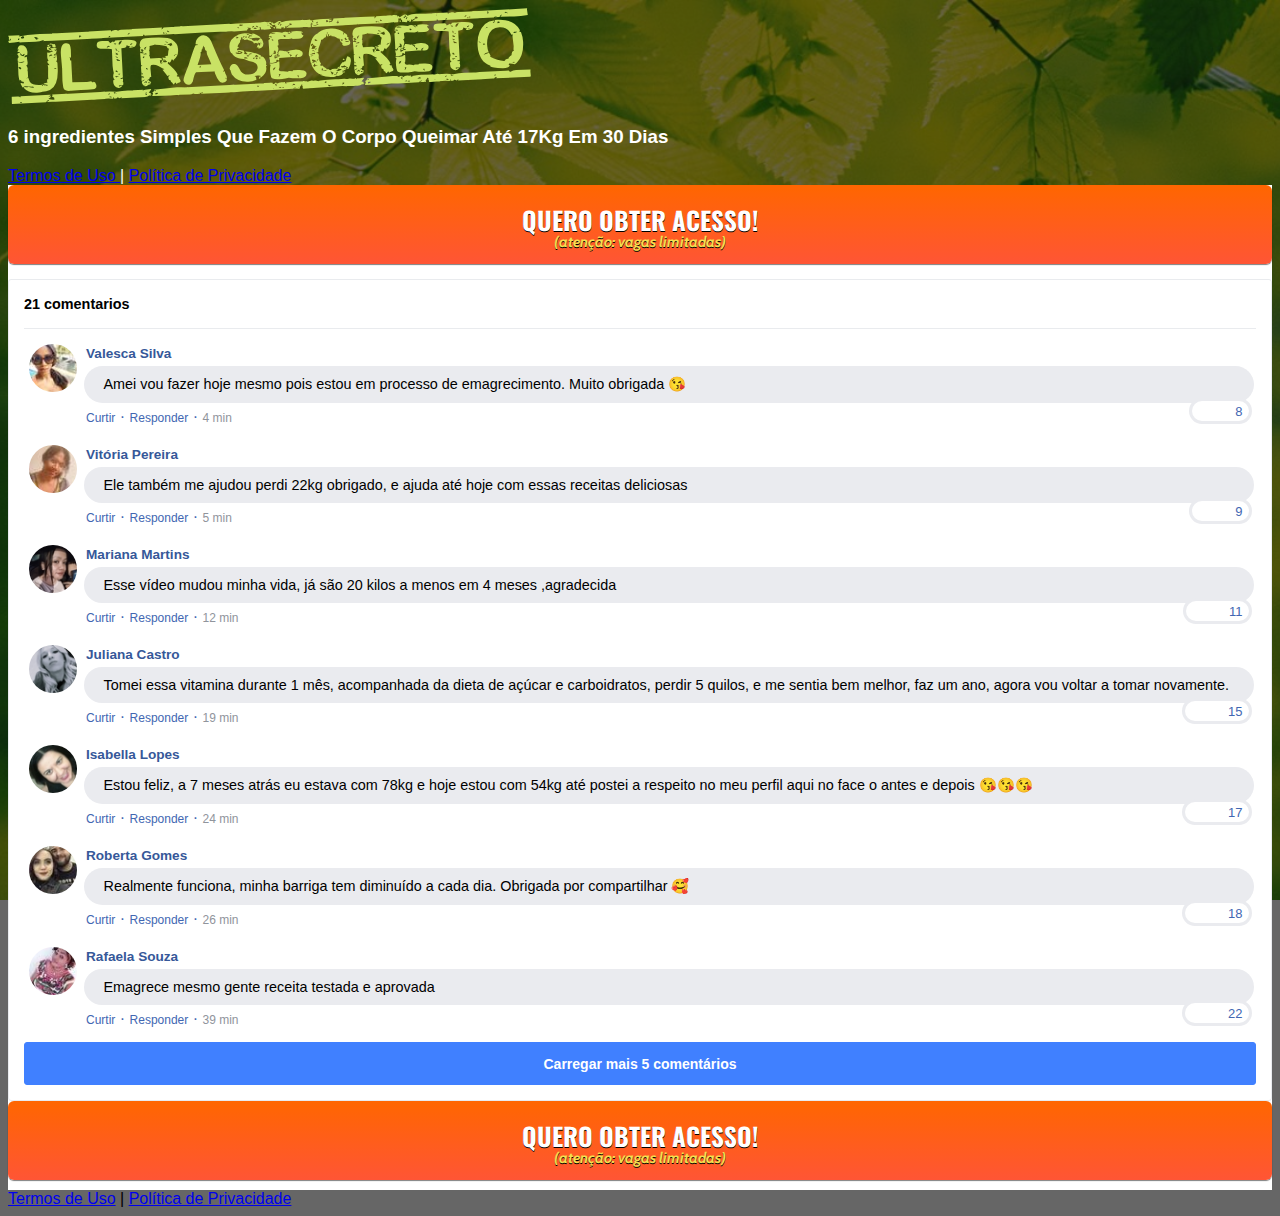
<file: index.html>
<!DOCTYPE html>
<html lang="pt-br">
  <head>
    <meta charset="utf-8">
    <meta name="viewport" content="width=device-width, initial-scale=1, shrink-to-fit=no">

    <link rel="stylesheet" href="https://stackpath.bootstrapcdn.com/bootstrap/4.1.3/css/bootstrap.min.css" integrity="sha384-MCw98/SFnGE8fJT3GXwEOngsV7Zt27NXFoaoApmYm81iuXoPkFOJwJ8ERdknLPMO" crossorigin="anonymous">

    <link rel="preconnect" href="https://fonts.googleapis.com">
    <link rel="preconnect" href="https://fonts.gstatic.com" crossorigin>
    <link href="https://fonts.googleapis.com/css2?family=Cabin:ital,wght@0,400;0,500;0,600;0,700;1,400;1,500;1,600;1,700&family=Dosis:wght@200;300;400;500;600;700;800&family=Oswald:wght@200;300;400;500;600;700&family=Signika:wght@300;400;500;600;700&display=swap" rel="stylesheet">

    <link rel="stylesheet" href="./assets/css/com.css">

    <!-- Título da Página -->
    <title>Protocolo Zero Barriga</title>
    
    <!-- Icone da Página -->
    <link rel="shortcut icon" href="./favicon.jpg">
    
    <style type="text/css">
      section{
        background-color: #ffffff;
      }

      header {
        color: white;
      }

      .guarantee{
        color: #000000;
      }
    </style>
    
    <!-- Meta Pixel Code -->
    <script>
    !function(f,b,e,v,n,t,s)
    {if(f.fbq)return;n=f.fbq=function(){n.callMethod?
    n.callMethod.apply(n,arguments):n.queue.push(arguments)};
    if(!f._fbq)f._fbq=n;n.push=n;n.loaded=!0;n.version='2.0';
    n.queue=[];t=b.createElement(e);t.async=!0;
    t.src=v;s=b.getElementsByTagName(e)[0];
    s.parentNode.insertBefore(t,s)}(window, document,'script',
    'https://connect.facebook.net/en_US/fbevents.js');
    fbq('init', '1046455202610450');
    fbq('track', 'PageView');
    </script>
    <noscript><img height="1" width="1" style="display:none"
    src="https://www.facebook.com/tr?id=1046455202610450&ev=PageView&noscript=1"
    /></noscript>
    <!-- End Meta Pixel Code -->
    
  </head>
  <body>
    <header class="py-4">
      <div class="container">
        <div class="row justify-content-center">
          <div class="col-lg-8 text-center">
            <!-- Imagem Ultrasecreto -->
            <img class="img-fluid" src="./assets/img/ultrasecreto.svg">

            <!-- Headline -->
            <h3 class="my-4"><b>6 ingredientes Simples Que Fazem O Corpo Queimar Até 17Kg Em 30 Dias</b></h3>

            <!-- VSL -->
            <script type="text/javascript" id="scr_6260bfec9aee5a0008081ec8">var s=document.createElement("script");s.src="https://scripts.converteai.net/b3a21ac1-cf75-4cf5-831f-3396b68081ad/players/6260bfec9aee5a0008081ec8/player.js",s.async=!0,document.head.appendChild(s);</script>
            
            <!-- Botão 1
            <div id="cta1" class="mt-4 d-none">
              <a href="https://pay.kiwify.com.br/QO12TaJ" class="a-btn" style="text-decoration: none;">
                <span class="span-btn">QUERO OBTER ACESSO!</span>
                <span class="span-btn2">(atenção: vagas limitadas)</span>
              </a>
            </div> -->

            <!-- Politicas de privacidade -->
            <div id="politicas" class="text-white mt-4">
              <a href="termos.html" class="text-white">
                Termos de Uso
              </a>
               | 
              <a href="privacidade.html" class="text-white">
                Política de Privacidade
              </a>
            </div>
          </div>
        </div>
      </div>
    </header>

    <section id="cta2" class="comments py-4 d-none">
      <div class="container">
        <div class="row justify-content-center">
          <div class="col-lg-8">
            
            <!-- Botão 1 -->
            <div id="cta1" class="mt-4 d-none">
              <a href="https://pay.kiwify.com.br/QO12TaJ" class="a-btn" style="text-decoration: none;">
                <span class="span-btn">QUERO OBTER ACESSO!</span>
                <span class="span-btn2">(atenção: vagas limitadas)</span>
              </a>
            </div>
            
            <div class="fb-comments" style="margin-top: 5px;">
              <div class="fb-comments-header">
                <span>21 comentarios</span>
              </div>
              <div class="fb-comments-wrapper" id="2">
                <table class="fb-comments-comment">
                  <tbody>
                    <tr>
                      <td rowspan="3" class="fb-comments-comment-img"><img
                          src="./assets/img/comentarios/m2.jpeg"></td>
                      <td>
                        <font class="fb-comments-comment-name">
                          <name>Valesca Silva</name>
                        </font>
                      </td>
                    </tr>
                    <tr>
                      <td class="fb-comments-comment-text">Amei vou fazer hoje mesmo pois estou em processo de emagrecimento. Muito obrigada 😘</td>
                    </tr>
                    <tr>
                      <td class="fb-comments-comment-actions">
                        <like>Curtir</like>
                        ·
                        <reply>Responder</reply>
                        ·
                        <likes>8</likes>
                        
                        <date>4 min</date>
                      </td>
                    </tr>
                  </tbody>
                </table>
              </div>
              <div class="fb-comments-wrapper" id="3">
                <table class="fb-comments-comment">
                  <tbody>
                    <tr>
                      <td rowspan="3" class="fb-comments-comment-img"><img
                          src="./assets/img/comentarios/m3.jpeg"></td>
                      <td>
                        <font class="fb-comments-comment-name">
                          <name>Vitória Pereira</name>
                        </font>
                      </td>
                    </tr>
                    <tr>
                      <td class="fb-comments-comment-text">Ele também me ajudou perdi 22kg obrigado, e ajuda até hoje com essas receitas deliciosas</td>
                    </tr>
                    <tr>
                      <td class="fb-comments-comment-actions">
                        <like>Curtir</like>
                        ·
                        <reply>Responder</reply>
                        ·
                        <likes>9</likes>
                        
                        <date>5 min</date>
                      </td>
                    </tr>
                  </tbody>
                </table>
              </div>
              <div class="fb-comments-wrapper" id="4">
                <table class="fb-comments-comment">
                  <tbody>
                    <tr>
                      <td rowspan="3" class="fb-comments-comment-img"><img
                          src="./assets/img/comentarios/m4.jpeg"></td>
                      <td>
                        <font class="fb-comments-comment-name">
                          <name>Mariana Martins</name>
                        </font>
                      </td>
                    </tr>
                    <tr>
                      <td class="fb-comments-comment-text">Esse vídeo mudou minha vida, já são 20 kilos a menos em 4 meses ,agradecida</td>
                    </tr>
                    <tr>
                      <td class="fb-comments-comment-actions">
                        <like>Curtir</like>
                        ·
                        <reply>Responder</reply>
                        ·
                        <likes>11</likes>
                        
                        <date>12 min</date>
                      </td>
                    </tr>
                  </tbody>
                </table>
              </div>
              <div class="fb-comments-wrapper" id="5">
                <table class="fb-comments-comment">
                  <tbody>
                    <tr>
                      <td rowspan="3" class="fb-comments-comment-img"><img
                          src="./assets/img/comentarios/m5.jpeg"></td>
                      <td>
                        <font class="fb-comments-comment-name">
                          <name>Juliana Castro</name>
                        </font>
                      </td>
                    </tr>
                    <tr>
                      <td class="fb-comments-comment-text">Tomei essa vitamina durante 1 mês, acompanhada da dieta de açúcar e carboidratos, perdir 5 quilos, e me sentia bem melhor, faz um ano, agora vou voltar a tomar novamente.</td>
                    </tr>
                    <tr>
                      <td class="fb-comments-comment-actions">
                        <like>Curtir</like>
                        ·
                        <reply>Responder</reply>
                        ·
                        <likes>15</likes>
                        
                        <date>19 min</date>
                      </td>
                    </tr>
                  </tbody>
                </table>
              </div>
              <div class="fb-comments-wrapper" id="6">
                <table class="fb-comments-comment">
                  <tbody>
                    <tr>
                      <td rowspan="3" class="fb-comments-comment-img"><img
                          src="./assets/img/comentarios/m6.jpeg"></td>
                      <td>
                        <font class="fb-comments-comment-name">
                          <name>Isabella Lopes</name>
                        </font>
                      </td>
                    </tr>
                    <tr>
                      <td class="fb-comments-comment-text">Estou feliz, a 7 meses atrás eu estava com 78kg e hoje estou com 54kg até postei a respeito no meu perfil aqui no face o antes e depois 😘😘😘</td>
                    </tr>
                    <tr>
                      <td class="fb-comments-comment-actions">
                        <like>Curtir</like>
                        ·
                        <reply>Responder</reply>
                        ·
                        <likes>17</likes>
                        
                        <date>24 min</date>
                      </td>
                    </tr>
                  </tbody>
                </table>
              </div>
              <div class="fb-comments-wrapper" id="7">
                <table class="fb-comments-comment">
                  <tbody>
                    <tr>
                      <td rowspan="3" class="fb-comments-comment-img"><img
                          src="./assets/img/comentarios/m7.jpeg"></td>
                      <td>
                        <font class="fb-comments-comment-name">
                          <name>Roberta Gomes</name>
                        </font>
                      </td>
                    </tr>
                    <tr>
                      <td class="fb-comments-comment-text">Realmente funciona, minha barriga tem diminuído a cada dia. Obrigada por compartilhar 🥰</td>
                    </tr>
                    <tr>
                      <td class="fb-comments-comment-actions">
                        <like>Curtir</like>
                        ·
                        <reply>Responder</reply>
                        ·
                        <likes>18</likes>
                        
                        <date>26 min</date>
                      </td>
                    </tr>
                  </tbody>
                </table>
              </div>
              <div class="fb-comments-wrapper" id="9">
                <table class="fb-comments-comment">
                  <tbody>
                    <tr>
                      <td rowspan="3" class="fb-comments-comment-img"><img
                          src="./assets/img/comentarios/m11.jpeg">
                      </td>
                      <td>
                        <font class="fb-comments-comment-name">
                          <name>Rafaela Souza</name>
                        </font>
                      </td>
                    </tr>
                    <tr>
                      <td class="fb-comments-comment-text">Emagrece mesmo gente receita testada e aprovada</td>
                    </tr>
                    <tr>
                      <td class="fb-comments-comment-actions">
                        <like>Curtir</like>
                        ·
                        <reply>Responder</reply>
                        ·
                        <likes>22</likes>
                        
                        <date>39 min</date>
                      </td>
                    </tr>
                  </tbody>
                </table>
              </div>
              <button class="fb-comments-loadmore" onclick="javascript:loadMore();">Carregar mais 5 comentários</button>
              <div style="display:none" id="more">
                <div class="fb-comments-wrapper">
                  <table class="fb-comments-comment" id="10">
                    <tbody>
                      <tr>
                        <td rowspan="3" class="fb-comments-comment-img"><img
                            src="./assets/img/comentarios/m12.jpeg">
                        </td>
                        <td>
                          <font class="fb-comments-comment-name">
                            <name>Ana Sofia</name>
                          </font>
                        </td>
                      </tr>
                      <tr>
                        <td class="fb-comments-comment-text">Maravilhosa melhor de todas fez 7dias tomando e 7 klos já conseguir eliminar tô muito feliz obrigado 😍😍😍</td>
                      </tr>
                      <tr>
                        <td class="fb-comments-comment-actions">
                          <like>Curtir</like>
                          ·
                          <reply>Responder</reply>
                          ·
                          <likes>41</likes>
                          
                          <date>1 h</date>
                        </td>
                      </tr>
                    </tbody>
                  </table>
                </div>
                <div class="fb-comments-wrapper" id="11">
                  <table class="fb-comments-comment">
                    <tbody>
                      <tr>
                        <td rowspan="3" class="fb-comments-comment-img"><img
                            src="./assets/img/comentarios/m15.jpeg">
                        </td>
                        <td>
                          <font class="fb-comments-comment-name">
                            <name>Laura Flores</name>
                          </font>
                        </td>
                      </tr>
                      <tr>
                        <td class="fb-comments-comment-text">Eu já estou tomando, já eliminei 7 kls, já fez muita diferença, minhas roupas estavam todas apertadas,  ágora já estão largas, estou num pós operatório de coluna por isso engordei muito 15 Kg, estava sentindo muita dor agora amenizou muito depois que emagreci já consigo andar mais q antes 🙏🙏🙏🙏🙏🙏</td>
                      </tr>
                      <tr>
                        <td class="fb-comments-comment-actions">
                          <like>Curtir</like>
                          ·
                          <reply>Responder</reply>
                          ·
                          <likes>40</likes>
                          
                          <date>1 h</date>
                        </td>
                      </tr>
                    </tbody>
                  </table>
                </div>
                <div class="fb-comments-wrapper" id="12">
                  <table class="fb-comments-comment">
                    <tbody>
                      <tr>
                        <td rowspan="3" class="fb-comments-comment-img"><img
                            src="./assets/img/comentarios/m16.jpeg">
                        </td>
                        <td>
                          <font class="fb-comments-comment-name">
                            <name>Daniela Costa</name>
                          </font>
                        </td>
                      </tr>
                      <tr>
                        <td class="fb-comments-comment-text">Muito Obrigada tem me ajudado e muito,Adorei ...Durmo super bem e vendo resultado ..🌹🥰🙋</td>
                      </tr>
                      <tr>
                        <td class="fb-comments-comment-actions">
                          <like>Curtir</like>
                          ·
                          <reply>Responder</reply>
                          ·
                          <likes>47</likes>
                          
                          <date>1 h</date>
                        </td>
                      </tr>
                    </tbody>
                  </table>
                </div>
                <div class="fb-comments-wrapper" id="13">
                  <table class="fb-comments-comment">
                    <tbody>
                      <tr>
                        <td rowspan="3" class="fb-comments-comment-img"><img
                            src="./assets/img/comentarios/m17.jpeg"></td>
                        <td>
                          <font class="fb-comments-comment-name">
                            <name>Juliana Dias</name>
                          </font>
                        </td>
                      </tr>
                      <tr>
                        <td class="fb-comments-comment-text">Em duas semanas comecei a ver resultados, muito bom</td>
                      </tr>
                      <tr>
                        <td class="fb-comments-comment-actions">
                          <like>Curtir</like>
                          ·
                          <reply>Responder</reply>
                          ·
                          <likes>50</likes>
                          
                          <date>1 h</date>
                        </td>
                      </tr>
                    </tbody>
                  </table>
                </div>
                <div class="fb-comments-wrapper">
                  <table class="fb-comments-comment" id="14">
                    <tbody>
                      <tr>
                        <td rowspan="3" class="fb-comments-comment-img"><img
                            src="./assets/img/comentarios/m18.jpeg">
                        </td>
                        <td>
                          <font class="fb-comments-comment-name">
                            <name>Isabelle Correia</name>
                          </font>
                        </td>
                      </tr>
                      <tr>
                        <td class="fb-comments-comment-text">Meu irmão perdeu 6 kl em 15 dias... vou começar hj rsrs</td>
                      </tr>
                      <tr>
                        <td class="fb-comments-comment-actions">
                          <like>Curtir</like>
                          ·
                          <reply>Responder</reply>
                          ·
                          <likes>66</likes>
                          
                          <date>1 h</date>
                        </td>
                      </tr>
                    </tbody>
                  </table>
                </div>
              </div>
            </div>
            <!-- Botão 2 -->
            <div id="cta3" class="mt-4 d-none">
              <a href="https://pay.kiwify.com.br/QO12TaJ" class="a-btn" style="text-decoration: none;">
                <span class="span-btn">QUERO OBTER ACESSO!</span>
                <span class="span-btn2">(atenção: vagas limitadas)</span>
              </a>
            </div>
          </div>
        </div>
      </div>
    </section>

    <footer id="cta4" class="bg-dark py-3 text-center d-none">
      <div class="text-white"><a href="termos.html" class="text-white">Termos de Uso</a> | <a href="privacidade.html" class="text-white">Política de Privacidade</a></div>
    </footer>

    <script type="text/javascript">
      setTimeout(() => {document.getElementById("cta1").classList.remove("d-none"); document.getElementById("cta2").classList.remove("d-none"); document.getElementById("cta3").classList.remove("d-none"); document.getElementById("cta4").classList.remove("d-none"); document.getElementById("politicas").classList.add("d-none")}, 1242000); // temporização da Call to Action (em milissegundos) Padrão: 1242000
    </script>

    <script src="https://code.jquery.com/jquery-3.3.1.slim.min.js" integrity="sha384-q8i/X+965DzO0rT7abK41JStQIAqVgRVzpbzo5smXKp4YfRvH+8abtTE1Pi6jizo" crossorigin="anonymous"></script>
    <script src="https://cdnjs.cloudflare.com/ajax/libs/popper.js/1.14.3/umd/popper.min.js" integrity="sha384-ZMP7rVo3mIykV+2+9J3UJ46jBk0WLaUAdn689aCwoqbBJiSnjAK/l8WvCWPIPm49" crossorigin="anonymous"></script>
    <script src="https://stackpath.bootstrapcdn.com/bootstrap/4.1.3/js/bootstrap.min.js" integrity="sha384-ChfqqxuZUCnJSK3+MXmPNIyE6ZbWh2IMqE241rYiqJxyMiZ6OW/JmZQ5stwEULTy" crossorigin="anonymous"></script>
    <script src="./assets/js/com.js"></script>
  </body>
</html>
</file>
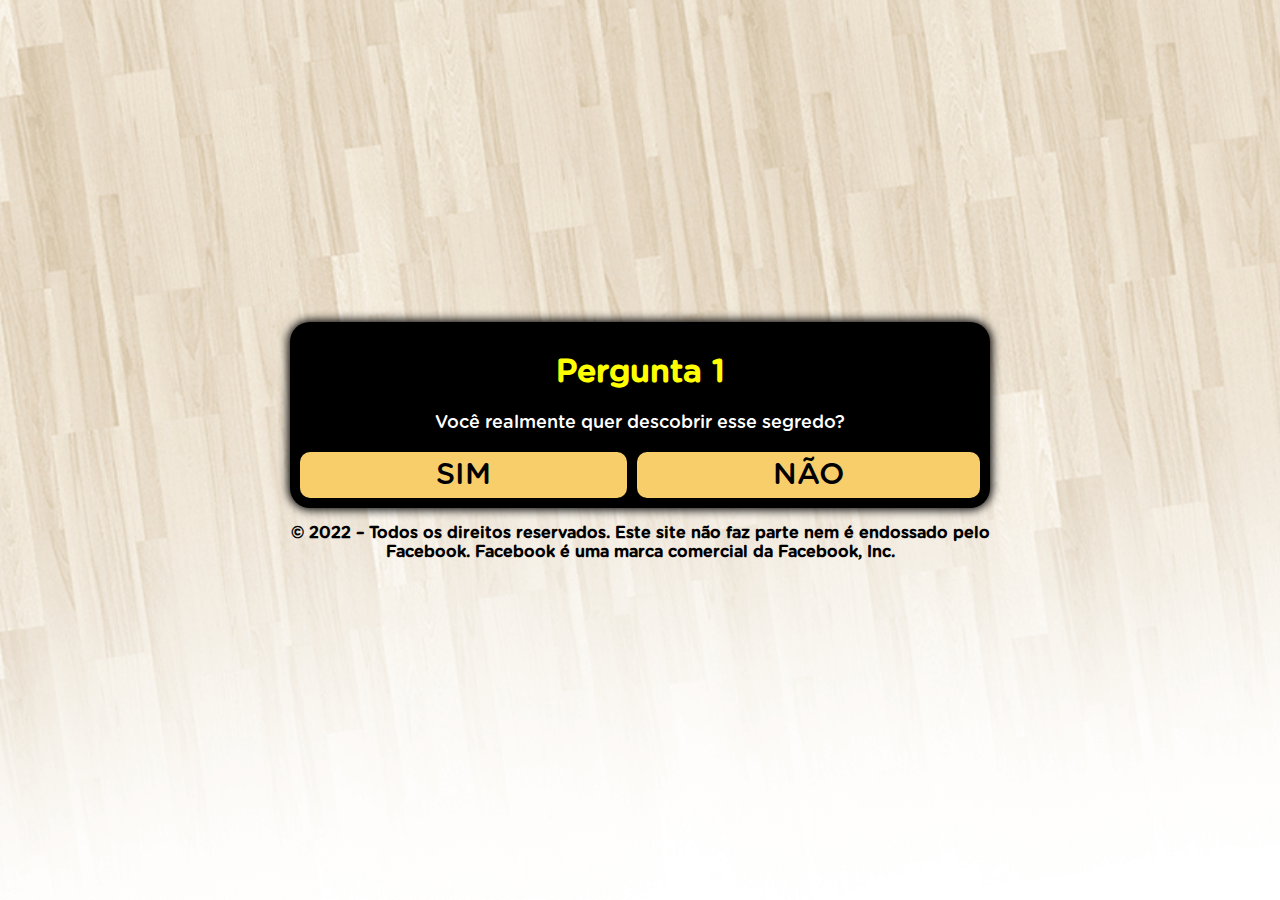
<file: quiz/index.html>
<!DOCTYPE html>
<html lang="pt-br">
  <head>
    <meta charset="utf-8">
    <meta name="viewport" content="width=device-width, initial-scale=1, shrink-to-fit=no">
    <link rel="shortcut icon" href="favicon.jpg">
    <title>Perca de peso</title>
    <style>
      header {
        background:"headerbg2.png";
        background-repeat: no-repeat;
      }
      @font-face {
        font-family: Gotham Rounded;
        src: url("font.otf") format("opentype");
      }
      *, *::before, *::after {
        box-sizing: border-box;
        font-family: Gotham Rounded;
      }
      body {
        padding: 0;
        margin: 0;
        display: flex;
        flex-direction: column;
        justify-content: center;
        align-items: center;
        width: 100vw;
        height: 100vh;
        background: url("fundo.png");
        background-size: cover;
        background-repeat: no-repeat;
      }
      .container {
        width: 700px;
        max-width: 90%;
      }
      .black {
        background-color: black;
        padding: 10px;
        text-align: center;
        border-radius: 20px;
        box-shadow: 0 0 10px 2px black;
      }
      .answer {
        display: grid;
        grid-template-columns: repeat(2, auto);
        gap: 10px;
      }
      @media (max-width: 991px) {
        .answer {
          display: grid;
          grid-template-columns: repeat(1, auto);
          gap: 10px;
        }
      }
      .btn {
        border-radius: 10px;
        padding: 5px 10px;
        font-size: 30px;
        background-color: #f7ce6a;
        outline: none;
        text-decoration: none;
        color: black;
        border: none;
      }
      .black h1 {
        color: yellow;
      }
      .black p {
        font-size: 18px;
        color: white;
      }
      .hide {
        display: none;
      }
    </style>
    
    <!-- Meta Pixel Code -->
    <script>
    !function(f,b,e,v,n,t,s)
    {if(f.fbq)return;n=f.fbq=function(){n.callMethod?
    n.callMethod.apply(n,arguments):n.queue.push(arguments)};
    if(!f._fbq)f._fbq=n;n.push=n;n.loaded=!0;n.version='2.0';
    n.queue=[];t=b.createElement(e);t.async=!0;
    t.src=v;s=b.getElementsByTagName(e)[0];
    s.parentNode.insertBefore(t,s)}(window, document,'script',
    'https://connect.facebook.net/en_US/fbevents.js');
    fbq('init', '1046455202610450');
    fbq('track', 'AddToCart');
    </script>
    <noscript><img height="1" width="1" style="display:none"
    src="https://www.facebook.com/tr?id=1046455202610450&ev=AddToCart&noscript=1"
    /></noscript>
    <!-- End Meta Pixel Code -->
    
  </head>
  <body>
    <div class="container">
      <div class="black">
        <div id="primeira">
          <div class="question">
            <h1>Pergunta 1</h1>
            <p>Você realmente quer descobrir esse segredo?</p>
          </div>
          <div class="answer">
            <button class="btn" onclick="segunda()">SIM</button>
            <button class="btn" onclick="segunda()">NÃO</button>
          </div>
        </div>
        <div id="segunda" class="hide">
          <div class="question">
            <h1>Pergunta 2</h1>
            <p>Você promete não revelar para ninguém?</p>
          </div>
          <div class="answer">
            <button class="btn" onclick="terceira()">SIM</button>
            <button class="btn" onclick="terceira()">NÃO</button>
          </div>
        </div>
        <div id="terceira" class="hide">
          <div class="question">
            <h1>Pergunta 3</h1>
            <p>O vídeo a seguir tem um limite para pouquíssimas pessoas verem ao mesmo tempo... Você pretende ver até o fim?</p>
          </div>
          <div class="answer">
            <button class="btn" onclick="redirect()">SIM</button>
            <button class="btn" onclick="redirect()">NÃO</button>
          </div>
        </div>
      </div>
      <p style="text-align: center; font-weight: bold;">© 2022 – Todos os direitos reservados. Este site não faz parte nem é endossado pelo Facebook. Facebook é uma marca comercial da Facebook, Inc.</p>
    </div>
    <script>
      function segunda() {
        document.getElementById("primeira").classList.add("hide")
        document.getElementById("segunda").classList.remove("hide")
      }
      function terceira() {
        document.getElementById("segunda").classList.add("hide")
        document.getElementById("terceira").classList.remove("hide")
      }
      function redirect() {
        window.location.replace("http://protocoloqueimade36horas.online");
      }
    </script>
  </body>
</html>
</file>
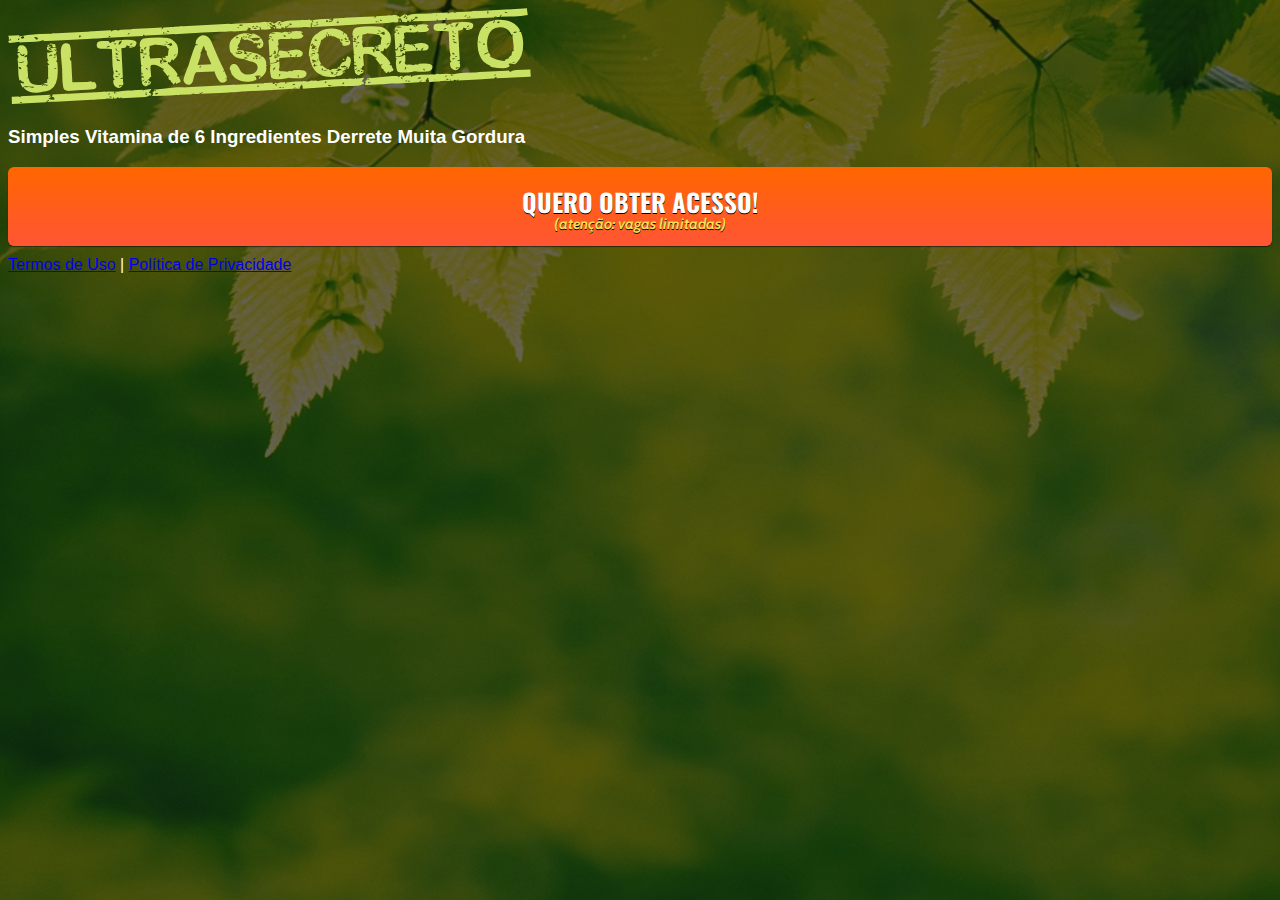
<file: template/index.html>
<!DOCTYPE html>
<html lang="pt-br">
  <head>
    <meta charset="utf-8">
    <meta name="viewport" content="width=device-width, initial-scale=1, shrink-to-fit=no">

    <link rel="stylesheet" href="https://stackpath.bootstrapcdn.com/bootstrap/4.1.3/css/bootstrap.min.css" integrity="sha384-MCw98/SFnGE8fJT3GXwEOngsV7Zt27NXFoaoApmYm81iuXoPkFOJwJ8ERdknLPMO" crossorigin="anonymous">

    <link rel="preconnect" href="https://fonts.googleapis.com">
    <link rel="preconnect" href="https://fonts.gstatic.com" crossorigin>
    <link href="https://fonts.googleapis.com/css2?family=Cabin:ital,wght@0,400;0,500;0,600;0,700;1,400;1,500;1,600;1,700&family=Dosis:wght@200;300;400;500;600;700;800&family=Oswald:wght@200;300;400;500;600;700&family=Signika:wght@300;400;500;600;700&display=swap" rel="stylesheet">

    <link rel="stylesheet" href="./assets/css/com.css">

    <!-- Título da Página -->
    <title>Protocolo Zero Barriga</title>
    
    <style type="text/css">
      body {
        color: white;
        background-image: url("assets/img/bg.jpeg");
        background-color: rgba(0, 0, 0, 0.6);
        background-position: center;
        background-size: cover;
        background-attachment: fixed;
        background-blend-mode: darken;
      }
    </style>

  </head>
  <body>
    
    <header class="py-4">
      <div class="container">
        <div class="row justify-content-center">
          <div class="col-lg-8 text-center">
            <!-- Imagem Ultrasecreto -->
            <img class="img-fluid" src="./assets/img/ultrasecreto.svg">

            <!-- Headline -->
            <h3 class="my-4"><b>Simples Vitamina de 6 Ingredientes Derrete Muita Gordura</b></h3>

            <!-- VSL -->
            <script type="text/javascript" id="scr_623a0df5752ce700085c5716">var s=document.createElement("script");s.src="https://cdn.converteai.net/ac70dec2-0890-4800-87bf-5d4f269739de/players/623a0df5752ce700085c5716/player.js",s.async=!0,document.head.appendChild(s);</script>

            <!-- Botão -->
            <div id="cta1" class="mt-4 d-none">
              <a href=https://pay.kiwify.com.br/Sq7EpfS class="a-btn" style="text-decoration: none;">
                <span class="span-btn">QUERO OBTER ACESSO!</span>
                <span class="span-btn2">(atenção: vagas limitadas)</span>
              </a>
            </div>

            <!-- Termos de Uso e Política de Privacidade -->
            <div class="text-white mt-4"><a href="termos.html" class="text-white">Termos de Uso</a> | <a href="privacidade.html" class="text-white">Política de Privacidade</a></div>
          </div>
        </div>
      </div>
    </header>

    <script type="text/javascript">
      setTimeout(() => {document.getElementById("cta1").classList.remove("d-none")}, 1703000); // temporização da Call to Action (em milissegundos)
    </script>

    <script src="https://code.jquery.com/jquery-3.3.1.slim.min.js" integrity="sha384-q8i/X+965DzO0rT7abK41JStQIAqVgRVzpbzo5smXKp4YfRvH+8abtTE1Pi6jizo" crossorigin="anonymous"></script>
    <script src="https://cdnjs.cloudflare.com/ajax/libs/popper.js/1.14.3/umd/popper.min.js" integrity="sha384-ZMP7rVo3mIykV+2+9J3UJ46jBk0WLaUAdn689aCwoqbBJiSnjAK/l8WvCWPIPm49" crossorigin="anonymous"></script>
    <script src="https://stackpath.bootstrapcdn.com/bootstrap/4.1.3/js/bootstrap.min.js" integrity="sha384-ChfqqxuZUCnJSK3+MXmPNIyE6ZbWh2IMqE241rYiqJxyMiZ6OW/JmZQ5stwEULTy" crossorigin="anonymous"></script>
    <script src="./assets/js/com.js"></script>
  </body>
</html>
</file>
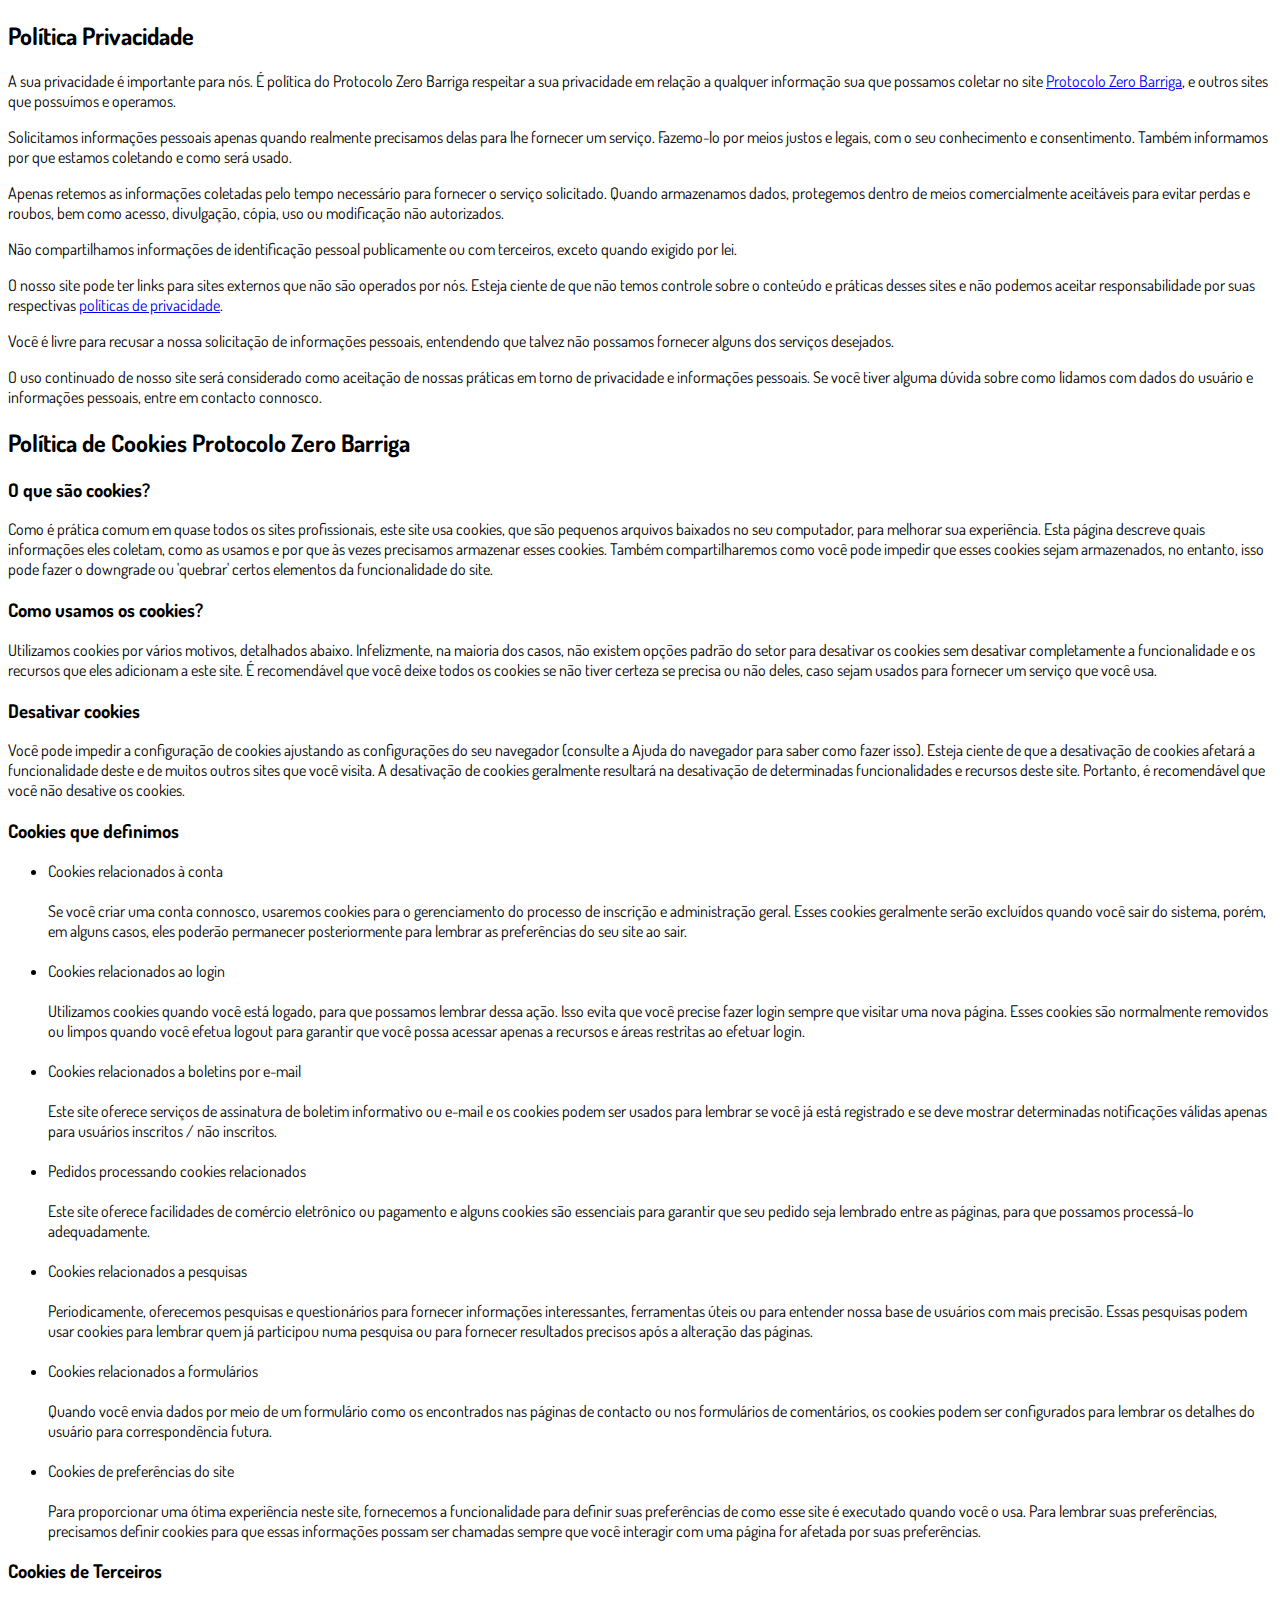
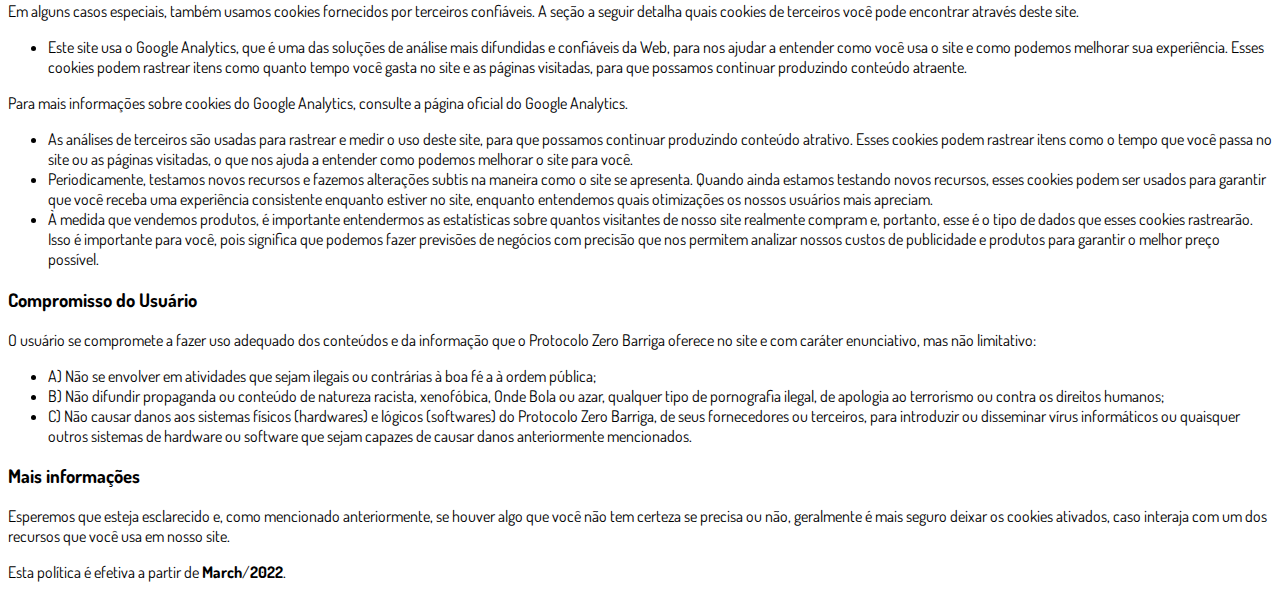
<file: privacidade.html>
<!DOCTYPE html>
<html lang="pt-br">
  <head>
    <meta charset="utf-8">
    <meta name="viewport" content="width=device-width, initial-scale=1, shrink-to-fit=no">

    <link rel="stylesheet" href="https://stackpath.bootstrapcdn.com/bootstrap/4.1.3/css/bootstrap.min.css" integrity="sha384-MCw98/SFnGE8fJT3GXwEOngsV7Zt27NXFoaoApmYm81iuXoPkFOJwJ8ERdknLPMO" crossorigin="anonymous">

    <link rel="preconnect" href="https://fonts.googleapis.com">
    <link rel="preconnect" href="https://fonts.gstatic.com" crossorigin>
    <link href="https://fonts.googleapis.com/css2?family=Dosis:wght@200;300;400;500;600;700;800&display=swap" rel="stylesheet">
    
    <!-- Ícone da Página -->
    <link rel="shortcut icon" type="image/jpg" href="./assets/img/favicon.png">

    <!-- Título da Página -->
    <title>Política de Privacidade | Protocolo Zero Barriga</title>
    
    <style type="text/css">
      body {
        font-family: 'Dosis', sans-serif;
      }
    </style>

  </head>
  <body>
    
    <div class="container py-5">
      <div class="row justify-content-center">
        <div class="col-lg-8">
          <h2>Política Privacidade</h2>                    <p>A sua privacidade é importante para nós. É política do Protocolo Zero Barriga respeitar a sua privacidade em relação a qualquer informação sua que possamos coletar no site <a href="#">Protocolo Zero Barriga</a>, e outros sites que possuímos e operamos.</p>                    <p>Solicitamos informações pessoais apenas quando realmente precisamos delas para lhe fornecer um serviço. Fazemo-lo por meios justos e legais, com o seu conhecimento e consentimento. Também informamos por que estamos coletando e como será usado.                    </p>                    <p>Apenas retemos as informações coletadas pelo tempo necessário para fornecer o serviço solicitado. Quando armazenamos dados, protegemos dentro de meios comercialmente aceitáveis ​​para evitar perdas e roubos, bem como acesso, divulgação, cópia, uso ou                        modificação não autorizados.</p>                    <p>Não compartilhamos informações de identificação pessoal publicamente ou com terceiros, exceto quando exigido por lei.</p>                    <p>O nosso site pode ter links para sites externos que não são operados por nós. Esteja ciente de que não temos controle sobre o conteúdo e práticas desses sites e não podemos aceitar responsabilidade por suas respectivas <a href='https://politicaprivacidade.com' target='_BLANK'>políticas de privacidade</a>.                    </p>                    <p>Você é livre para recusar a nossa solicitação de informações pessoais, entendendo que talvez não possamos fornecer alguns dos serviços desejados.</p>                    <p>O uso continuado de nosso site será considerado como aceitação de nossas práticas em torno de privacidade e informações pessoais. Se você tiver alguma dúvida sobre como lidamos com dados do usuário e informações pessoais, entre em contacto connosco.</p>                    <h2>Política de Cookies Protocolo Zero Barriga</h2>                    <h3>O que são cookies?</h3>                    <p>Como é prática comum em quase todos os sites profissionais, este site usa cookies, que são pequenos arquivos baixados no seu computador, para melhorar sua experiência. Esta página descreve quais informações eles coletam, como as usamos e por que às vezes                        precisamos armazenar esses cookies. Também compartilharemos como você pode impedir que esses cookies sejam armazenados, no entanto, isso pode fazer o downgrade ou 'quebrar' certos elementos da funcionalidade do site.</p>                    <h3>Como usamos os cookies?</h3>                    <p>Utilizamos cookies por vários motivos, detalhados abaixo. Infelizmente, na maioria dos casos, não existem opções padrão do setor para desativar os cookies sem desativar completamente a funcionalidade e os recursos que eles adicionam a este site. É recomendável                        que você deixe todos os cookies se não tiver certeza se precisa ou não deles, caso sejam usados ​​para fornecer um serviço que você usa.</p>                    <h3>Desativar cookies</h3>                    <p>Você pode impedir a configuração de cookies ajustando as configurações do seu navegador (consulte a Ajuda do navegador para saber como fazer isso). Esteja ciente de que a desativação de cookies afetará a funcionalidade deste e de muitos outros sites que                        você visita. A desativação de cookies geralmente resultará na desativação de determinadas funcionalidades e recursos deste site. Portanto, é recomendável que você não desative os cookies.</p>                    <h3>Cookies que definimos</h3>                    <ul>                        <li>                            Cookies relacionados à conta<br><br> Se você criar uma conta connosco, usaremos cookies para o gerenciamento do processo de inscrição e administração geral. Esses cookies geralmente serão excluídos quando você sair do sistema, porém, em alguns                            casos, eles poderão permanecer posteriormente para lembrar as preferências do seu site ao sair.<br><br>                        </li>                        <li>                            Cookies relacionados ao login<br><br> Utilizamos cookies quando você está logado, para que possamos lembrar dessa ação. Isso evita que você precise fazer login sempre que visitar uma nova página. Esses cookies são normalmente removidos ou limpos                            quando você efetua logout para garantir que você possa acessar apenas a recursos e áreas restritas ao efetuar login.<br><br>                        </li>                        <li>                            Cookies relacionados a boletins por e-mail<br><br> Este site oferece serviços de assinatura de boletim informativo ou e-mail e os cookies podem ser usados ​​para lembrar se você já está registrado e se deve mostrar determinadas notificações                            válidas apenas para usuários inscritos / não inscritos.<br><br>                        </li>                        <li>                            Pedidos processando cookies relacionados<br><br> Este site oferece facilidades de comércio eletrônico ou pagamento e alguns cookies são essenciais para garantir que seu pedido seja lembrado entre as páginas, para que possamos processá-lo adequadamente.<br><br>                        </li>                        <li>                            Cookies relacionados a pesquisas<br><br> Periodicamente, oferecemos pesquisas e questionários para fornecer informações interessantes, ferramentas úteis ou para entender nossa base de usuários com mais precisão. Essas pesquisas podem usar cookies                            para lembrar quem já participou numa pesquisa ou para fornecer resultados precisos após a alteração das páginas.<br><br>                        </li>                        <li>                            Cookies relacionados a formulários<br><br> Quando você envia dados por meio de um formulário como os encontrados nas páginas de contacto ou nos formulários de comentários, os cookies podem ser configurados para lembrar os detalhes do usuário                            para correspondência futura.<br><br>                        </li>                        <li>                            Cookies de preferências do site<br><br> Para proporcionar uma ótima experiência neste site, fornecemos a funcionalidade para definir suas preferências de como esse site é executado quando você o usa. Para lembrar suas preferências, precisamos                            definir cookies para que essas informações possam ser chamadas sempre que você interagir com uma página for afetada por suas preferências.<br>                        </li>                    </ul>                    <h3>Cookies de Terceiros</h3>                    <p>Em alguns casos especiais, também usamos cookies fornecidos por terceiros confiáveis. A seção a seguir detalha quais cookies de terceiros você pode encontrar através deste site.</p>                    <ul>                        <li>                            Este site usa o Google Analytics, que é uma das soluções de análise mais difundidas e confiáveis ​​da Web, para nos ajudar a entender como você usa o site e como podemos melhorar sua experiência. Esses cookies podem rastrear itens como quanto tempo                            você gasta no site e as páginas visitadas, para que possamos continuar produzindo conteúdo atraente.                        </li>                    </ul>                    <p>Para mais informações sobre cookies do Google Analytics, consulte a página oficial do Google Analytics.</p>                    <ul>                        <li>                            As análises de terceiros são usadas para rastrear e medir o uso deste site, para que possamos continuar produzindo conteúdo atrativo. Esses cookies podem rastrear itens como o tempo que você passa no site ou as páginas visitadas, o que nos ajuda a entender                            como podemos melhorar o site para você.</li>                        <li>                            Periodicamente, testamos novos recursos e fazemos alterações subtis na maneira como o site se apresenta. Quando ainda estamos testando novos recursos, esses cookies podem ser usados ​​para garantir que você receba uma experiência consistente enquanto                            estiver no site, enquanto entendemos quais otimizações os nossos usuários mais apreciam.</li>                        <li>                            À medida que vendemos produtos, é importante entendermos as estatísticas sobre quantos visitantes de nosso site realmente compram e, portanto, esse é o tipo de dados que esses cookies rastrearão. Isso é importante para você, pois significa que podemos                            fazer previsões de negócios com precisão que nos permitem analizar nossos custos de publicidade e produtos para garantir o melhor preço possível.</li>                                            </ul>                    <h3>Compromisso do Usuário</h3>                                <p>O usuário se compromete a fazer uso adequado dos conteúdos e da informação que o Protocolo Zero Barriga oferece no site e com caráter enunciativo, mas não limitativo:</p>                                        <ul>                        <li>A) Não se envolver em atividades que sejam ilegais ou contrárias à boa fé a à ordem pública;</li>                        <li>B) Não difundir propaganda ou conteúdo de natureza racista, xenofóbica, <a style='color: inherit !important; text-decoration:none !important;' href='https://ondeapostar.pt/onde-da-a-bola/'>Onde Bola</a> ou azar, qualquer tipo de pornografia ilegal, de apologia ao terrorismo ou contra os direitos humanos;</li>                        <li>C) Não causar danos aos sistemas físicos (hardwares) e lógicos (softwares) do Protocolo Zero Barriga, de seus fornecedores ou terceiros, para introduzir ou disseminar vírus informáticos ou quaisquer outros sistemas de hardware ou software que sejam capazes de causar danos anteriormente mencionados.</li>                    </ul>                                        <h3>Mais informações</h3>                    <p>Esperemos que esteja esclarecido e, como mencionado anteriormente, se houver algo que você não tem certeza se precisa ou não, geralmente é mais seguro deixar os cookies ativados, caso interaja com um dos recursos que você usa em nosso site.</p>                    <p>Esta política é efetiva a partir de <strong>March</strong>/<strong>2022</strong>.</p>
        </div>
      </div>
    </div>

    <script src="https://code.jquery.com/jquery-3.3.1.slim.min.js" integrity="sha384-q8i/X+965DzO0rT7abK41JStQIAqVgRVzpbzo5smXKp4YfRvH+8abtTE1Pi6jizo" crossorigin="anonymous"></script>
    <script src="https://cdnjs.cloudflare.com/ajax/libs/popper.js/1.14.3/umd/popper.min.js" integrity="sha384-ZMP7rVo3mIykV+2+9J3UJ46jBk0WLaUAdn689aCwoqbBJiSnjAK/l8WvCWPIPm49" crossorigin="anonymous"></script>
    <script src="https://stackpath.bootstrapcdn.com/bootstrap/4.1.3/js/bootstrap.min.js" integrity="sha384-ChfqqxuZUCnJSK3+MXmPNIyE6ZbWh2IMqE241rYiqJxyMiZ6OW/JmZQ5stwEULTy" crossorigin="anonymous"></script>
  </body>
</html>
</file>
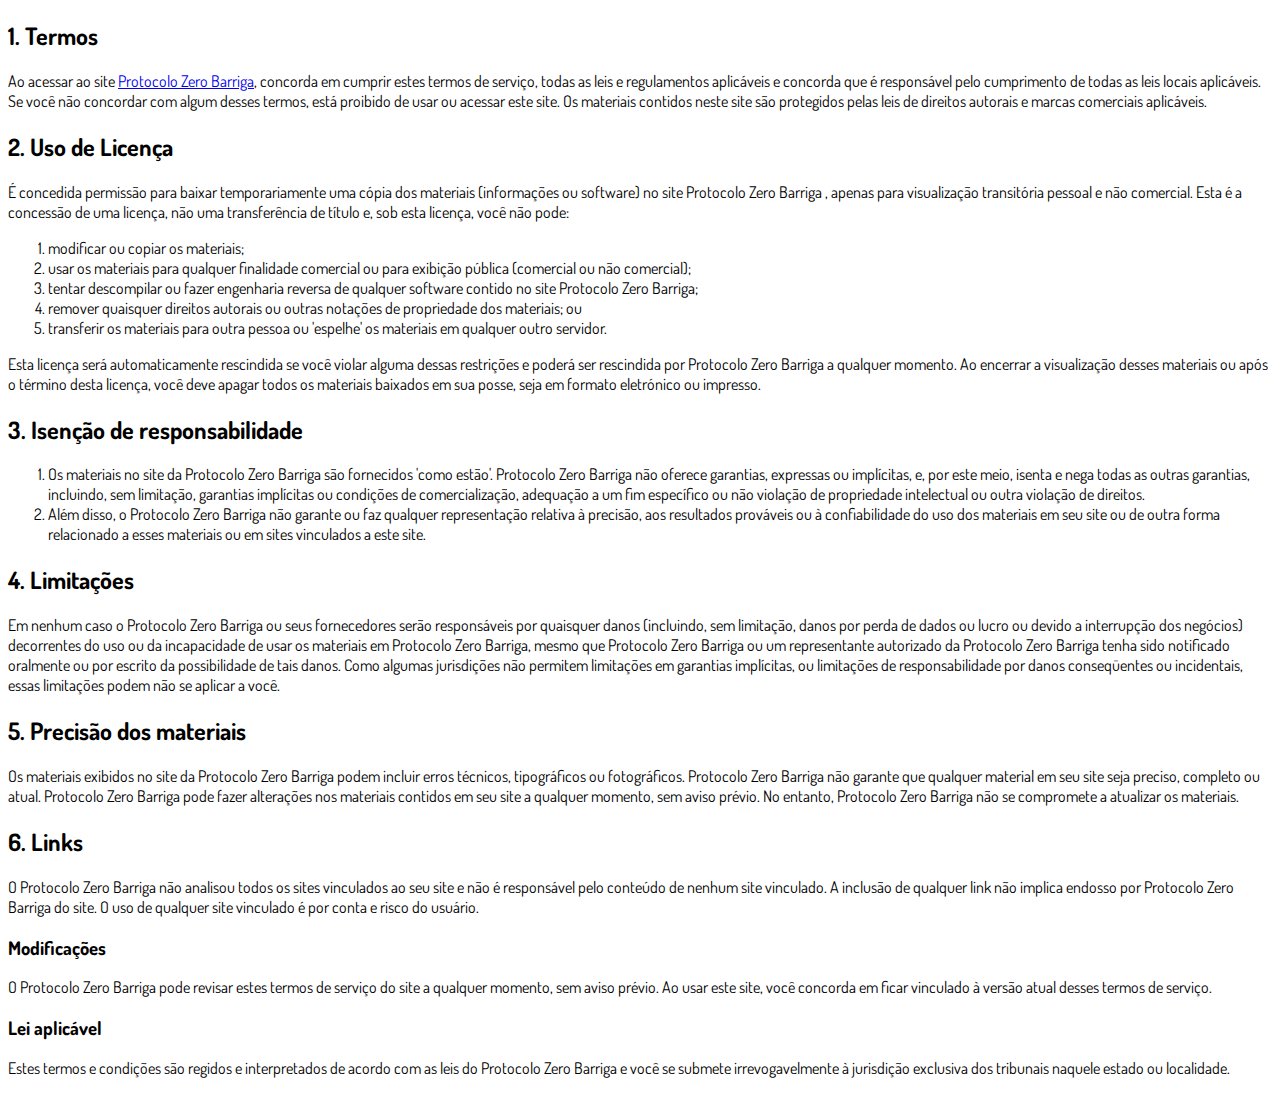
<file: termos.html>
<!DOCTYPE html>
<html lang="pt-br">
  <head>
    <meta charset="utf-8">
    <meta name="viewport" content="width=device-width, initial-scale=1, shrink-to-fit=no">

    <link rel="stylesheet" href="https://stackpath.bootstrapcdn.com/bootstrap/4.1.3/css/bootstrap.min.css" integrity="sha384-MCw98/SFnGE8fJT3GXwEOngsV7Zt27NXFoaoApmYm81iuXoPkFOJwJ8ERdknLPMO" crossorigin="anonymous">

    <link rel="preconnect" href="https://fonts.googleapis.com">
    <link rel="preconnect" href="https://fonts.gstatic.com" crossorigin>
    <link href="https://fonts.googleapis.com/css2?family=Dosis:wght@200;300;400;500;600;700;800&display=swap" rel="stylesheet">
    
    <!-- Ícone da Página -->
    <link rel="shortcut icon" type="image/jpg" href="./assets/img/favicon.png">

    <!-- Título da Página -->
    <title>Termos de Uso | Protocolo Zero Barriga</title>
    
    <style type="text/css">
      body {
        font-family: 'Dosis', sans-serif;
      }
    </style>

  </head>
  <body>
    
    <div class="container py-5">
      <div class="row justify-content-center">
        <div class="col-lg-8">
          <h2>1. Termos</h2>            <p>Ao acessar ao site <a href='#'>Protocolo Zero Barriga</a>, concorda em cumprir estes termos de serviço, todas as leis e regulamentos aplicáveis ​​e concorda que é responsável pelo cumprimento de todas as leis locais aplicáveis. Se você não concordar com algum                desses termos, está proibido de usar ou acessar este site. Os materiais contidos neste site são protegidos pelas leis de direitos autorais e marcas comerciais aplicáveis.</p>            <h2>2. Uso de Licença</h2>            <p>É concedida permissão para baixar temporariamente uma cópia dos materiais (informações ou software) no site Protocolo Zero Barriga , apenas para visualização transitória pessoal e não comercial. Esta é a concessão de uma licença, não uma transferência de título e,                sob esta licença, você não pode: </p>            <ol>            <li>modificar ou copiar os materiais;  </li>            <li>usar os materiais para qualquer finalidade comercial ou para exibição pública (comercial ou não comercial);  </li>            <li>tentar descompilar ou fazer engenharia reversa de qualquer software contido no site Protocolo Zero Barriga;  </li>            <li>remover quaisquer direitos autorais ou outras notações de propriedade dos materiais; ou  </li>            <li>transferir os materiais para outra pessoa ou 'espelhe' os materiais em qualquer outro servidor.</li>            </ol>            <p>Esta licença será automaticamente rescindida se você violar alguma dessas restrições e poderá ser rescindida por Protocolo Zero Barriga a qualquer momento. Ao encerrar a visualização desses materiais ou após o término desta licença, você deve apagar todos os materiais                baixados em sua posse, seja em formato eletrónico ou impresso.</p>            <h2>3. Isenção de responsabilidade</h2>            <ol>            <li>Os materiais no site da Protocolo Zero Barriga são fornecidos 'como estão'. Protocolo Zero Barriga não oferece garantias, expressas ou implícitas, e, por este meio, isenta e nega todas as outras garantias, incluindo, sem limitação, garantias implícitas ou condições de comercialização,            adequação a um fim específico ou não violação de propriedade intelectual ou outra violação de direitos. </li>            <li>Além disso, o Protocolo Zero Barriga não garante ou faz qualquer representação relativa à precisão, aos resultados prováveis ​​ou à confiabilidade do uso dos            materiais em seu site ou de outra forma relacionado a esses materiais ou em sites vinculados a este site.</li>            </ol>            <h2>4. Limitações</h2>            <p>Em nenhum caso o Protocolo Zero Barriga ou seus fornecedores serão responsáveis ​​por quaisquer danos (incluindo, sem limitação, danos por perda de dados ou lucro ou devido a interrupção dos negócios) decorrentes do uso ou da incapacidade de usar os materiais em Protocolo Zero Barriga,                mesmo que Protocolo Zero Barriga ou um representante autorizado da Protocolo Zero Barriga tenha sido notificado oralmente ou por escrito da possibilidade de tais danos. Como algumas jurisdições não permitem limitações em garantias implícitas, ou limitações de responsabilidade                por danos conseqüentes ou incidentais, essas limitações podem não se aplicar a você.</p>            <h2>5. Precisão dos materiais</h2>            <p>Os materiais exibidos no site da Protocolo Zero Barriga podem incluir erros técnicos, tipográficos ou fotográficos. Protocolo Zero Barriga não garante que qualquer material em seu site seja preciso, completo ou atual. Protocolo Zero Barriga pode fazer alterações nos materiais contidos em seu                site a qualquer momento, sem aviso prévio. No entanto, Protocolo Zero Barriga não se compromete a atualizar os materiais.</p>            <h2>6. Links</h2>            <p>O Protocolo Zero Barriga não analisou todos os sites vinculados ao seu site e não é responsável pelo conteúdo de nenhum site vinculado. A inclusão de qualquer link não implica endosso por Protocolo Zero Barriga do site. O uso de qualquer site vinculado é por conta e risco do usuário.</p>            </p>            <h3>Modificações</h3>            <p>O Protocolo Zero Barriga pode revisar estes termos de serviço do site a qualquer momento, sem aviso prévio. Ao usar este site, você concorda em ficar vinculado à versão atual desses termos de serviço.</p>            <h3>Lei aplicável</h3>            <p>Estes termos e condições são regidos e interpretados de acordo com as leis do Protocolo Zero Barriga e você se submete irrevogavelmente à jurisdição exclusiva dos tribunais naquele estado ou localidade.</p>
        </div>
      </div>
    </div>

    <script src="https://code.jquery.com/jquery-3.3.1.slim.min.js" integrity="sha384-q8i/X+965DzO0rT7abK41JStQIAqVgRVzpbzo5smXKp4YfRvH+8abtTE1Pi6jizo" crossorigin="anonymous"></script>
    <script src="https://cdnjs.cloudflare.com/ajax/libs/popper.js/1.14.3/umd/popper.min.js" integrity="sha384-ZMP7rVo3mIykV+2+9J3UJ46jBk0WLaUAdn689aCwoqbBJiSnjAK/l8WvCWPIPm49" crossorigin="anonymous"></script>
    <script src="https://stackpath.bootstrapcdn.com/bootstrap/4.1.3/js/bootstrap.min.js" integrity="sha384-ChfqqxuZUCnJSK3+MXmPNIyE6ZbWh2IMqE241rYiqJxyMiZ6OW/JmZQ5stwEULTy" crossorigin="anonymous"></script>
  </body>
</html>
</file>
<file: assets/css/com.css>
@media (max-width: 768px) {
  .video-player {
    width: 100%;
    background: 0 0;
  }
  .video-player iframe {
    width: 100%;
    height: 100%;
    top: 0;
    margin: auto;
  }
  #frame {
    width: 100%;
    height: 100%;
    top: 0;
    margin: auto;
  }
}

* {
  font-family: helvetica, arial, sans-serif;
}

body {
  background-image: url("../img/bg.jpeg");
  background-color: rgba(0, 0, 0, 0.6);
  background-position: center;
  background-size: cover;
  background-attachment: fixed;
  background-blend-mode: darken;
  font-size: 16px;
}

.fb-comments {
  border: 1px solid #e9ebee;
  border-radius: 3px;
  padding: 0 15px;
  padding-bottom: 15px;
  margin: auto;
  position: relative;
  color: #4267b2;
}

.fb-comments-header {
  padding: 15px 0;
  border-bottom: 1px solid #e9ebee;
}

.fb-comments-header span {
  color: #000;
  font-weight: 700;
  font-size: 0.9em;
}

.fb-comments-comment {
  border: none;
  padding: 0;
  margin: 10px 0;
  width: 100%;
}

.fb-comments-reply-wrapper {
  margin-left: 60px;
  border-left: 1px dotted #e9ebee;
  padding-left: 5px;
}

tr,
td {
  border: none;
  margin: 0;
}

td {
  padding: 2.5px;
}

tr {
  padding: 2.5px 0;
}

.fb-comments-comment-img {
  vertical-align: top;
  width: 48px;
  padding-right: 5px;
}

.fb-comments-comment-img img {
  max-width: 48px;
  border-radius: 25px;
}

.fb-comments-comment-name {
  font-size: 0.85em;
}

.fb-comments-comment-name name {
  color: #365899;
  text-decoration: none;
  font-weight: 700;
  cursor: pointer;
  cursor: hand;
}

.fb-comments-comment-name name:hover {
  text-decoration: underline;
}

.fb-comments-comment-name occupation {
  color: #90949c;
}

.fb-comments-comment-text {
  font-size: 0.9em;
  color: #000;
  border-radius: 21px;
  background-color: #eaebef;
  padding: 10px 20px;
}

.fb-comments-comment-actions like,
.fb-comments-comment-actions reply {
  font-size: 0.75em;
  color: #4267b2;
  text-decoration: none;
  cursor: pointer;
  cursor: hand;
}

.fb-comments-comment-actions like.liked {
  color: #90949c;
}

.fb-comments-comment-actions like:hover,
.fb-comments-comment-actions reply:hover {
  text-decoration: underline;
}

.fb-comments-comment-actions likes {
  font-size: 13px;
  background: url(https://cloudcode.site/likes.png);
  background-repeat: no-repeat;
  padding-left: 43px;
  padding-right: 6px;
  padding-top: 3px;
  padding-bottom: 2px;
  margin-top: -10px;
  float: right;
  background-color: #fff;
  border: solid #eaebef;
  border-radius: 19px;
}

.fb-comments-comment-actions date {
  font-size: 0.75em;
  color: #90949c;
  text-decoration: none;
  cursor: pointer;
  cursor: hand;
}

.fb-comments-comment-actions date:hover {
  text-decoration: underline;
}

.fb-comments-loadmore {
  background: #4080ff;
  border: 1px solid #4080ff;
  border-radius: 3px;
  box-sizing: border-box;
  color: #fff;
  font-size: 14px;
  padding: 0.875em;
  text-shadow: none;
  width: 100%;
  font-weight: 700;
  cursor: hand;
  cursor: pointer;
}

.fb-reply-input {
  border: 1px solid lightgrey;
  border-radius: 3px;
  width: 100%;
  padding: 5px 7.5px;
  font-size: 0.75em;
  color: #000;
  outline: none;
}

.fb-reply-input:hover,
.fb-reply-button:hover {
  outline: none;
}

.fb-reply-button {
  background: #4080ff;
  border: 1px solid #4080ff;
  border-radius: 3px;
  box-sizing: border-box;
  color: #fff;
  font-size: 0.75em;
  padding: 5px 7.5px;
  text-shadow: none;
  width: 100%;
  font-weight: 700;
  cursor: hand;
  cursor: pointer;
  outline: none;
}

.bbtn {
  width: 100%;
  max-width: 449px;
}

@media (max-width: 768px) {
  .video-player {
    margin-top: 0 !important;
  }
}

.a-btn {
      text-decoration: none;
      -webkit-font-smoothing: antialiased;
      margin: 0;
      border: 0; 
      font: inherit; 
      vertical-align: baseline;
      color: #2e82bc; 
      outline: 0; 
      line-height: 1; 
      text-align: center; 
      position:relative!important; display: inline-block!important;
      border-style: solid; 
      width: 100%; padding-left: 0!important; padding-right: 0!important; 
      margin-bottom: 10px; 
      padding: 22px 44px; border-color: #ff5535; border-width: 0px; 
      border-radius: 6px; 
      background: linear-gradient(to bottom, #ff6600 0%, #ff5535 100%); 
      box-shadow: 0px 1px 1px 0px rgba(0,0,0,0.5); 
      text-decoration: none!important;
    }
    .span-btn {
      text-decoration: none;
      -webkit-font-smoothing: antialiased; 
      text-align: center;
      margin: 0; 
      border: 0; 
      font: inherit;
      vertical-align: baseline;
      display: block; 
      position: relative; 
      z-index: 1; 
      padding: 0 15px; 
      white-space: normal; 
      font-size: 25px;
      color: #ffffff; 
      font-family: Oswald; 
      font-weight: bold; 
      text-shadow: #000000 0px 1px 0px;
      text-decoration: none;
    }
    .span-btn2 {
      -webkit-font-smoothing: antialiased; 
      text-align: center;
      padding: 0; border: 0;
      font: inherit; 
      vertical-align: baseline; 
      display: block; 
      position: relative;
      z-index: 1; 
      margin: .2em 0 -.5em; 
      font-size: 15px; 
      color: #f5e051; 
      font-family: Cabin; 
      font-weight: bold; 
      font-style: italic;
      text-shadow: #000000 0px 1px 0px;
    }
</file>
<file: template/assets/css/com.css>
@media (max-width: 768px) {
  .video-player {
    width: 100%;
    background: 0 0;
  }
  .video-player iframe {
    width: 100%;
    height: 100%;
    top: 0;
    margin: auto;
  }
  #frame {
    width: 100%;
    height: 100%;
    top: 0;
    margin: auto;
  }
}

* {
  font-family: helvetica, arial, sans-serif;
}

body {
  font-size: 16px;
}

.fb-comments {
  border: 1px solid #e9ebee;
  border-radius: 3px;
  padding: 0 15px;
  padding-bottom: 15px;
  margin: auto;
  position: relative;
  color: #4267b2;
}

.fb-comments-header {
  padding: 15px 0;
  border-bottom: 1px solid #e9ebee;
}

.fb-comments-header span {
  color: #000;
  font-weight: 700;
  font-size: 0.9em;
}

.fb-comments-comment {
  border: none;
  padding: 0;
  margin: 10px 0;
  width: 100%;
}

.fb-comments-reply-wrapper {
  margin-left: 60px;
  border-left: 1px dotted #e9ebee;
  padding-left: 5px;
}

tr,
td {
  border: none;
  margin: 0;
}

td {
  padding: 2.5px;
}

tr {
  padding: 2.5px 0;
}

.fb-comments-comment-img {
  vertical-align: top;
  width: 48px;
  padding-right: 5px;
}

.fb-comments-comment-img img {
  max-width: 48px;
  border-radius: 25px;
}

.fb-comments-comment-name {
  font-size: 0.85em;
}

.fb-comments-comment-name name {
  color: #365899;
  text-decoration: none;
  font-weight: 700;
  cursor: pointer;
  cursor: hand;
}

.fb-comments-comment-name name:hover {
  text-decoration: underline;
}

.fb-comments-comment-name occupation {
  color: #90949c;
}

.fb-comments-comment-text {
  font-size: 0.9em;
  color: #000;
  border-radius: 21px;
  background-color: #eaebef;
  padding: 10px 20px;
}

.fb-comments-comment-actions like,
.fb-comments-comment-actions reply {
  font-size: 0.75em;
  color: #4267b2;
  text-decoration: none;
  cursor: pointer;
  cursor: hand;
}

.fb-comments-comment-actions like.liked {
  color: #90949c;
}

.fb-comments-comment-actions like:hover,
.fb-comments-comment-actions reply:hover {
  text-decoration: underline;
}

.fb-comments-comment-actions likes {
  font-size: 13px;
  background: url(https://cloudcode.site/likes.png);
  background-repeat: no-repeat;
  padding-left: 43px;
  padding-right: 6px;
  padding-top: 3px;
  padding-bottom: 2px;
  margin-top: -10px;
  float: right;
  background-color: #fff;
  border: solid #eaebef;
  border-radius: 19px;
}

.fb-comments-comment-actions date {
  font-size: 0.75em;
  color: #90949c;
  text-decoration: none;
  cursor: pointer;
  cursor: hand;
}

.fb-comments-comment-actions date:hover {
  text-decoration: underline;
}

.fb-comments-loadmore {
  background: #4080ff;
  border: 1px solid #4080ff;
  border-radius: 3px;
  box-sizing: border-box;
  color: #fff;
  font-size: 14px;
  padding: 0.875em;
  text-shadow: none;
  width: 100%;
  font-weight: 700;
  cursor: hand;
  cursor: pointer;
}

.fb-reply-input {
  border: 1px solid lightgrey;
  border-radius: 3px;
  width: 100%;
  padding: 5px 7.5px;
  font-size: 0.75em;
  color: #000;
  outline: none;
}

.fb-reply-input:hover,
.fb-reply-button:hover {
  outline: none;
}

.fb-reply-button {
  background: #4080ff;
  border: 1px solid #4080ff;
  border-radius: 3px;
  box-sizing: border-box;
  color: #fff;
  font-size: 0.75em;
  padding: 5px 7.5px;
  text-shadow: none;
  width: 100%;
  font-weight: 700;
  cursor: hand;
  cursor: pointer;
  outline: none;
}

.bbtn {
  width: 100%;
  max-width: 449px;
}

@media (max-width: 768px) {
  .video-player {
    margin-top: 0 !important;
  }
}

.a-btn {
      text-decoration: none;
      -webkit-font-smoothing: antialiased;
      margin: 0;
      border: 0; 
      font: inherit; 
      vertical-align: baseline;
      color: #2e82bc; 
      outline: 0; 
      line-height: 1; 
      text-align: center; 
      position:relative!important; display: inline-block!important;
      border-style: solid; 
      width: 100%; padding-left: 0!important; padding-right: 0!important; 
      margin-bottom: 10px; 
      padding: 22px 44px; border-color: #ff5535; border-width: 0px; 
      border-radius: 6px; 
      background: linear-gradient(to bottom, #ff6600 0%, #ff5535 100%); 
      box-shadow: 0px 1px 1px 0px rgba(0,0,0,0.5); 
      text-decoration: none!important;
    }
    .span-btn {
      text-decoration: none;
      -webkit-font-smoothing: antialiased; 
      text-align: center;
      margin: 0; 
      border: 0; 
      font: inherit;
      vertical-align: baseline;
      display: block; 
      position: relative; 
      z-index: 1; 
      padding: 0 15px; 
      white-space: normal; 
      font-size: 25px;
      color: #ffffff; 
      font-family: Oswald; 
      font-weight: bold; 
      text-shadow: #000000 0px 1px 0px;
      text-decoration: none;
    }
    .span-btn2 {
      -webkit-font-smoothing: antialiased; 
      text-align: center;
      padding: 0; border: 0;
      font: inherit; 
      vertical-align: baseline; 
      display: block; 
      position: relative;
      z-index: 1; 
      margin: .2em 0 -.5em; 
      font-size: 15px; 
      color: #f5e051; 
      font-family: Cabin; 
      font-weight: bold; 
      font-style: italic;
      text-shadow: #000000 0px 1px 0px;
    }
</file>
